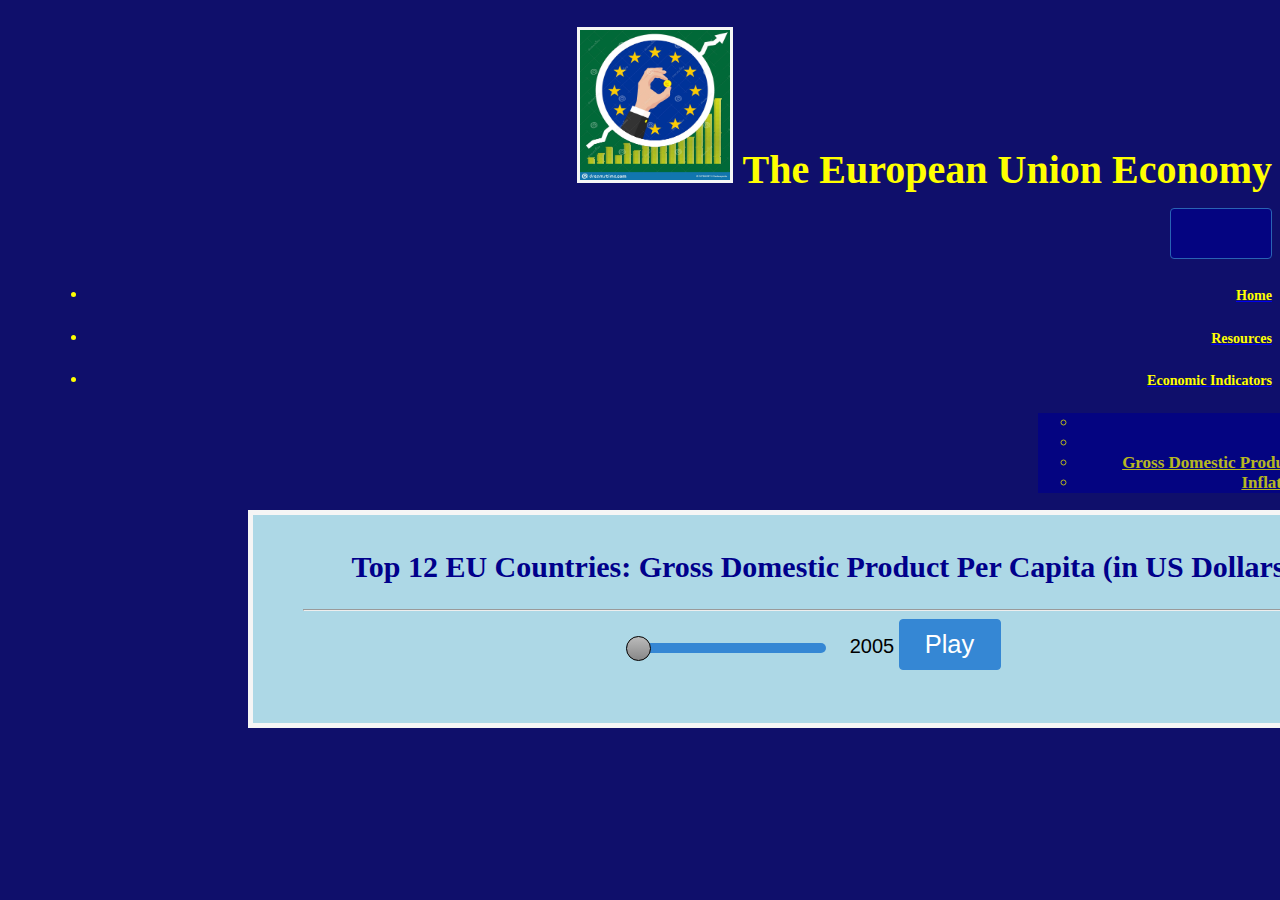
<file: Dashboard/templates/gdp.html>
<!DOCTYPE html>
<html lang="en">

<head>
  <meta charset="UTF-8">
  <title>GDP Per Capita</title>
  <link href="https://cdn.jsdelivr.net/npm/bootstrap@5.0.0-beta2/dist/css/bootstrap.min.css" rel="stylesheet"
    integrity="sha384-BmbxuPwQa2lc/FVzBcNJ7UAyJxM6wuqIj61tLrc4wSX0szH/Ev+nYRRuWlolflfl" crossorigin="anonymous">
  <link rel="stylesheet" type="text/css" href="../static/style_visual.css">

  <script src="https://d3js.org/d3.v6.min.js"></script>
  <script defer type="text/javascript" src="../static/barchartrace/appBar.js"></script>
</head>

<body class="background-img">
  <nav class="navbar navbar-light">
    <div class="container-fluid">
      <span class="navbar-brand mb-0 h1">
        <h1><a href="/"><img src=../static/images/barcharteuro.jpg alt="barcharteuro" width="150" height="150"
              style="border: whitesmoke 3px solid" /></a> The European Union Economy</h1>
      </span>
      <button class="navbar-toggler" type="button" data-bs-toggle="collapse" data-bs-target="#navbarNav"
        aria-controls="navbarNav" aria-expanded="false" aria-label="Toggle navigation">
        <span class="navbar-toggler-icon"></span>
      </button>
      <div class="collapse navbar-collapse" id="navbarNav">
        <ul class="navbar-nav">
          <li class="nav-item">
            <a class="nav-link active" aria-current="page" href="/">
              <h5>Home</h5>
            </a>
          </li>
          <li class="nav-item">
            <a class="nav-link" href="resources">
              <h5>Resources</h5>
            </a>
          </li>
          <li class="nav-item dropdown">
            <a class="nav-link dropdown-toggle" href="#" id="navbarDropdownMenuLink" role="button"
              data-bs-toggle="dropdown" aria-expanded="false">
              <h5>Economic Indicators</h5>
            </a>
            <ul class="dropdown-menu" aria-labelledby="navbarDropdownMenuLink">
              <li><a class="dropdown-item" href="choropleth"><strong>Population</strong></a></li>
              <li><a class="dropdown-item" href="barchartrace"><strong>Gross Domestic Product</strong></a></li>
              <li><a class="dropdown-item" href="beeswarm"><strong>Gross Domestic Product vs Unemployment
                    Rates</strong></a></li>
              <li><a class="dropdown-item" href="Phillips"><strong>Inflation vs Unemployment
                    Rate</strong></a></li>
            </ul>
        </ul>
      </div>
    </div>
  </nav>

  <div class='container'>

    <div id="gdp" style="text-align: center">

      <h2>Top 12 EU Countries: Gross Domestic Product Per Capita (in US Dollars)</h2>
      <hr>
      <div id="chart">
        <input id="slider" type="range" min="2005" max="2019" value="2005" step="1" />
        <span id="range">2005</span>
        <button name="play" id="play">Play</button>
      </div>

    </div>
  </div>
  <script src="https://cdn.jsdelivr.net/npm/bootstrap@5.0.0-beta2/dist/js/bootstrap.bundle.min.js"
    integrity="sha384-b5kHyXgcpbZJO/tY9Ul7kGkf1S0CWuKcCD38l8YkeH8z8QjE0GmW1gYU5S9FOnJ0"
    crossorigin="anonymous"></script>
</body>

</html>
</file>
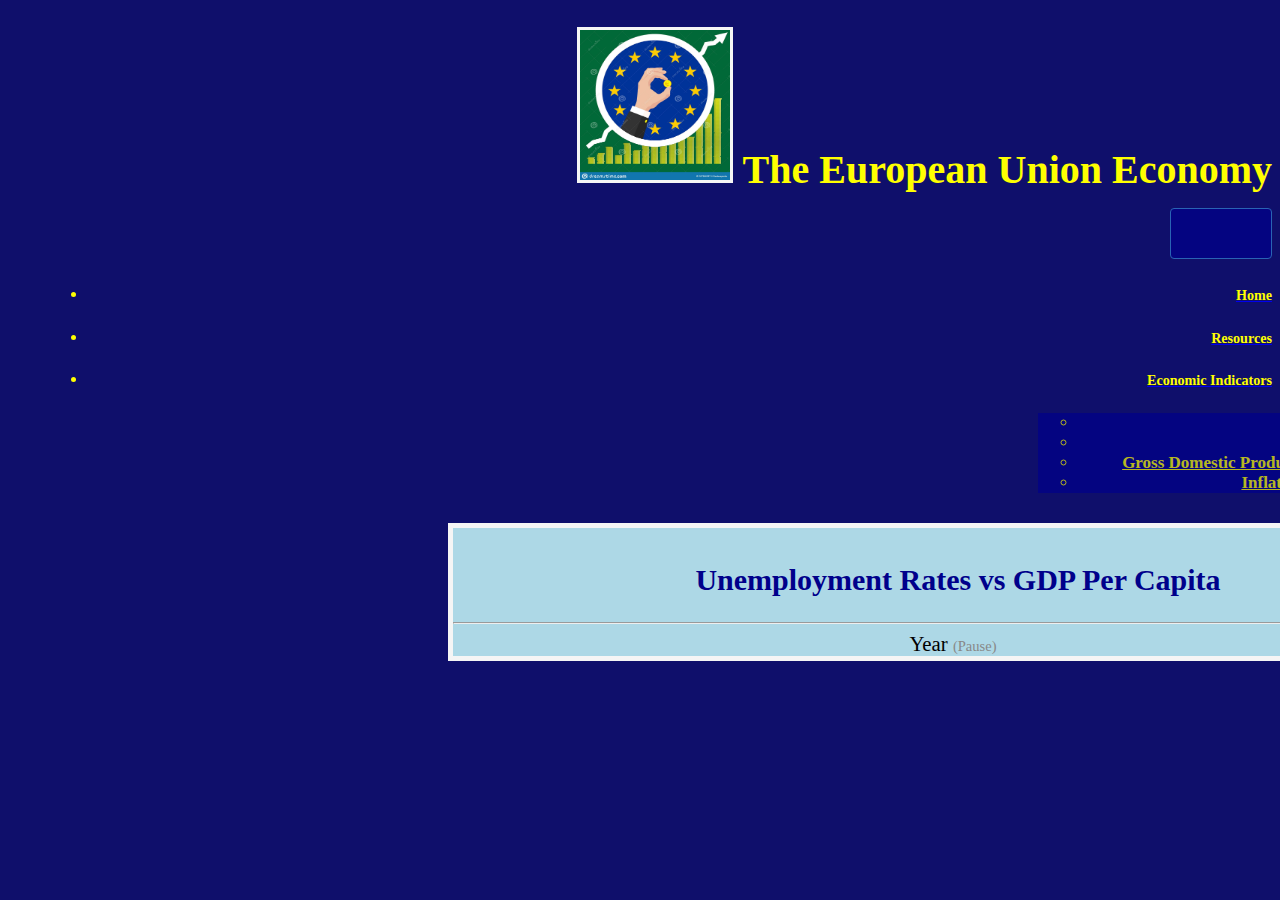
<file: Dashboard/templates/gdp_unemp.html>
<!DOCTYPE html>
<html lang="en">

<head>
  <meta charset="UTF-8">
  <title>Unemployment Rates vs Gross Domestic Product (GDP)</title>
  <link href="https://cdn.jsdelivr.net/npm/bootstrap@5.0.0-beta2/dist/css/bootstrap.min.css" rel="stylesheet" integrity="sha384-BmbxuPwQa2lc/FVzBcNJ7UAyJxM6wuqIj61tLrc4wSX0szH/Ev+nYRRuWlolflfl" crossorigin="anonymous">
  <link rel="stylesheet" type="text/css" href="../static/style_visual.css" >
  
  <!--import CDN for D3-->
  <script src="https://d3js.org/d3.v6.min.js"></script> 
  <script defer type="text/javascript" src="../static/beeswarm/appBeeswarm.js"></script>
</head>
 
<body class="background-img">
    <nav class="navbar navbar-light">
        <div class="container-fluid">
          <span class="navbar-brand mb-0 h1"><h1><a href="/"><img src=../static/images/barcharteuro.jpg  width="150" height="150" style="border: whitesmoke 3px solid" /></a> The European Union Economy</h1>
          </span>
          <button class="navbar-toggler" type="button" data-bs-toggle="collapse" data-bs-target="#navbarNav" aria-controls="navbarNav" aria-expanded="false" aria-label="Toggle navigation">
            <span class="navbar-toggler-icon"></span>
          </button>
             <div class="collapse navbar-collapse" id="navbarNav">
                <ul class="navbar-nav">
                    <li class="nav-item">
                         <a class="nav-link active" aria-current="page" href="/"><h5>Home</h5></a>
                    </li>
                    <li class="nav-item">
                      <a class="nav-link" href="/resources"><h5>Resources</h5></a>
                    </li> 
                    <li class="nav-item dropdown">
                        <a class="nav-link dropdown-toggle" href="#" id="navbarDropdownMenuLink" role="button" data-bs-toggle="dropdown" aria-expanded="false">
                          <h5>Economic Indicators</h5>
                        </a>
                        <ul class="dropdown-menu" aria-labelledby="navbarDropdownMenuLink">
                        <li><a class="dropdown-item" href="choropleth"><strong>Population</strong></a></li>
                        <li><a class="dropdown-item" href="barchartrace"><strong>Gross Domestic Product</strong></a></li>
                        <li><a class="dropdown-item" href="beeswarm"><strong>Gross Domestic Product vs Unemployment Rates</strong></a></li>
                        <li><a class="dropdown-item" href="Phillips"><strong>Inflation vs Unemployment Rate</strong></a></li>
                        </ul>
                </ul>
            </div>
        </div>
      </nav>
    
  <div class='container'>

    <div class="row">

      <div id="main-wrapper">
    
        <h2>Unemployment Rates vs GDP Per Capita</h2>
        <hr>
        <div id="yearmeta" class="centered">
          Year <span id="curryear"></span>
          
          <span id="pauseplay">(Pause)</span>
        </div>
        
        <div id="chart"></div>
        
        <div class="clr"></div>
          
      </div>
    </div>
  
  </div>
    <script src="https://cdn.jsdelivr.net/npm/bootstrap@5.0.0-beta2/dist/js/bootstrap.bundle.min.js" integrity="sha384-b5kHyXgcpbZJO/tY9Ul7kGkf1S0CWuKcCD38l8YkeH8z8QjE0GmW1gYU5S9FOnJ0" crossorigin="anonymous"></script>
</body>
</html>
</file>
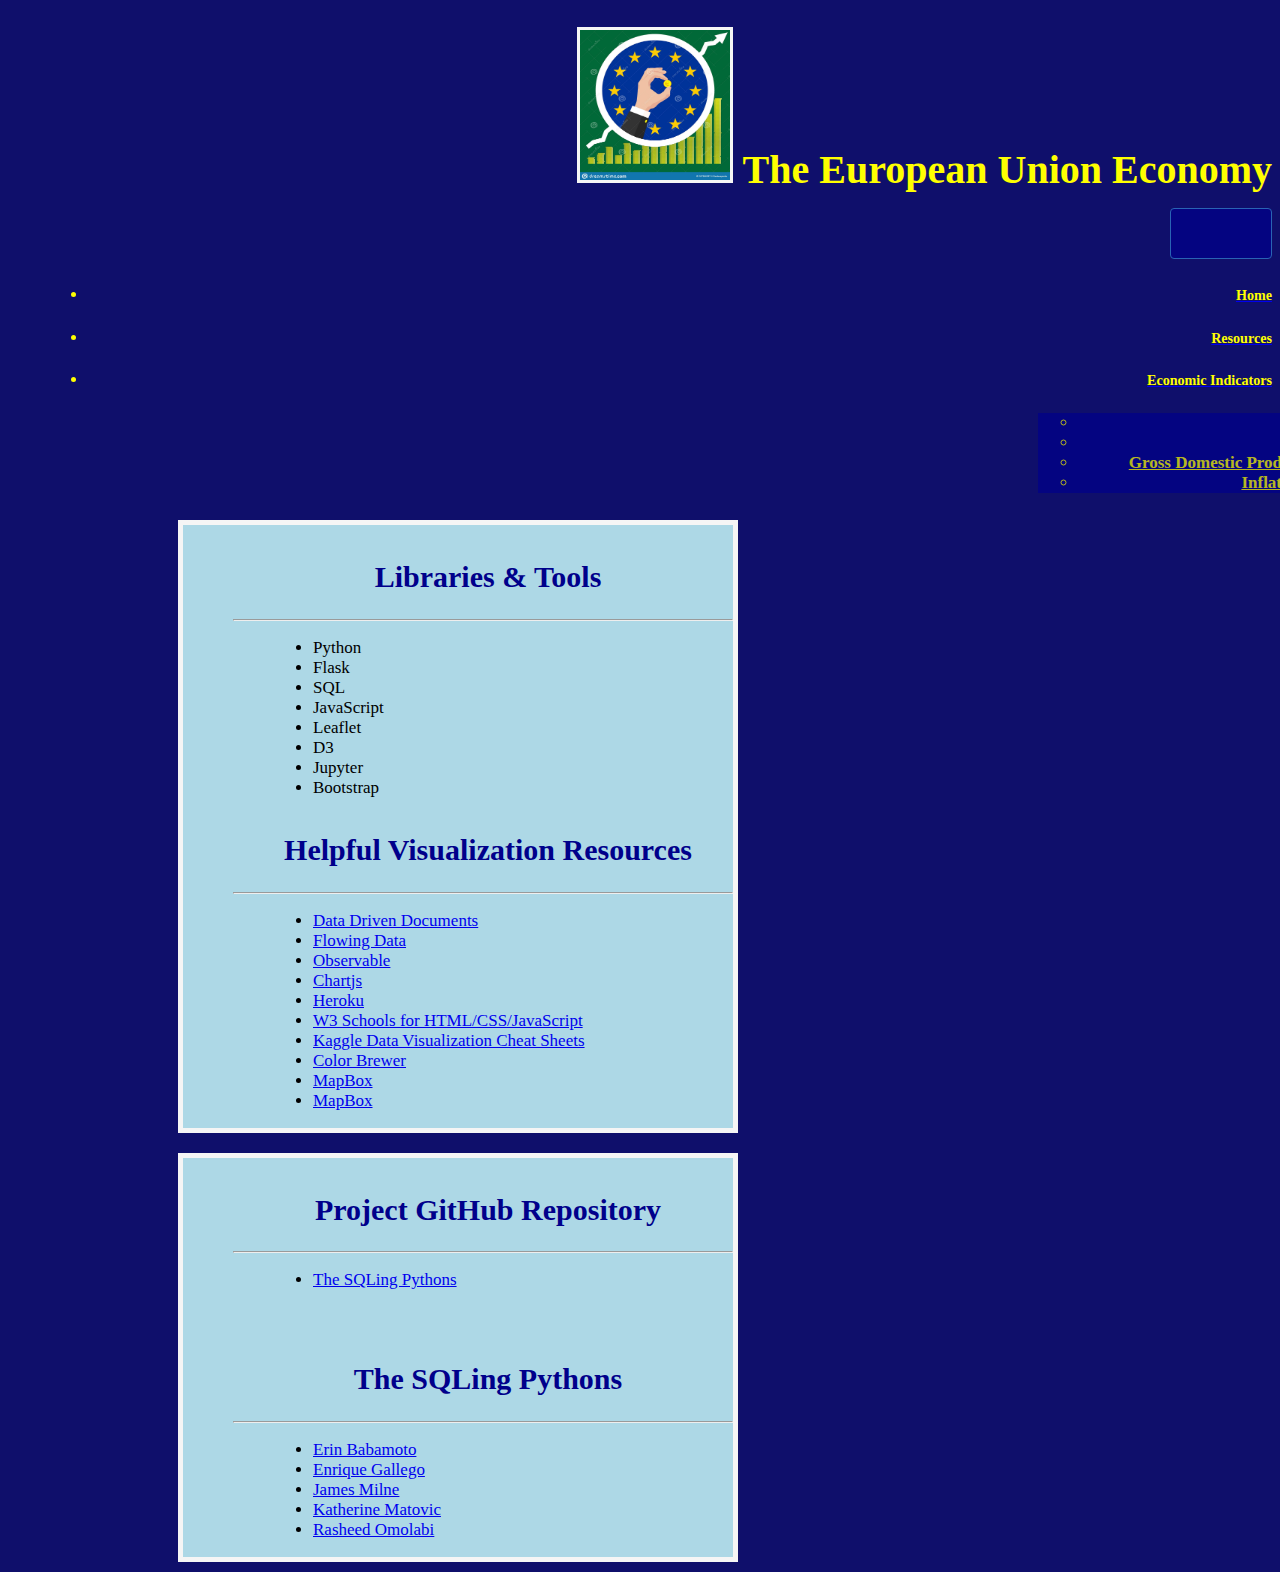
<file: Dashboard/templates/resources.html>
<!DOCTYPE html>
<html lang="en">

<head>
  <meta charset="UTF-8">
  <title>European Union Economy</title>
  <link href="https://cdn.jsdelivr.net/npm/bootstrap@5.0.0-beta2/dist/css/bootstrap.min.css" rel="stylesheet" integrity="sha384-BmbxuPwQa2lc/FVzBcNJ7UAyJxM6wuqIj61tLrc4wSX0szH/Ev+nYRRuWlolflfl" crossorigin="anonymous">
  <link rel="stylesheet" type="text/css" href="../static/style_visual.css">
</head>
 
<body class="background-img">
  <nav class="navbar navbar-light">
    <div class="container-fluid">
      <span class="navbar-brand mb-0 h1"><h1><a href="/"><img src=../static/images/barcharteuro.jpg alt="barchartEU" width="150" height="150" style="border: whitesmoke 3px solid"/></a> The European Union Economy</h1>
      </span>
        <button class="navbar-toggler" type="button" data-bs-toggle="collapse" data-bs-target="#navbarNav" aria-controls="navbarNav" aria-expanded="false" aria-label="Toggle navigation">
          <span class="navbar-toggler-icon"></span>
        </button>
            <div class="collapse navbar-collapse" id="navbarNav">
              <ul class="navbar-nav">
                  <li class="nav-item">
                      <a class="nav-link active" aria-current="page" href="/"><h5>Home</h5></a>
                  </li>
                  <li class="nav-item">
                    <a class="nav-link" href="resources"><h5>Resources</h5></a>
                  </li>
                  <li class="nav-item dropdown">
                    <a class="nav-link dropdown-toggle" href="#" id="navbarDropdownMenuLink" role="button" data-bs-toggle="dropdown" aria-expanded="false">
                      <h5>Economic Indicators</h5></a>
                      <ul class="dropdown-menu" aria-labelledby="navbarDropdownMenuLink">
                        <li><a class="dropdown-item" href="choropleth"><strong>Population</strong></a></li>
                        <li><a class="dropdown-item" href="barchartrace"><strong>Gross Domestic Product</strong></a></li>
                        <li><a class="dropdown-item" href="beeswarm"><strong>Gross Domestic Product vs Unemployment Rate</strong></a></li>
                        <li><a class="dropdown-item" href="Phillips"><strong>Inflation vs Unemployment Rate</strong></a></li>
                      </ul>
                  </li>
              </ul>
            </div>
      </div>
    </nav>
    
 
  <div class="container">
    <div class="row">

      <div class="resource-col1">
        <h2>Libraries & Tools</h2>
        <hr>
          <ul>
            <li>Python</li>
            <li>Flask</li>
            <li>SQL</li>
            <li>JavaScript</li>
            <li>Leaflet</li>
            <li>D3</li>
            <li>Jupyter</li>
            <li>Bootstrap</li>
          </ul>
        
        <h2>Helpful Visualization Resources</h2>
        <hr>
          <ul>
            <li><a href="https://d3js.org/">Data Driven Documents</a></li>
            <li><a href="https://flowingdata.com/">Flowing Data</a></li>
            <li><a href="https://observablehq.com/@d3/gallery">Observable</a></li>
            <li><a href="https://www.chartjs.org/">Chartjs</a></li>
            <li><a href="https://id.heroku.com/login">Heroku</a></li>
            <li><a href="https://www.w3schools.com/html/default.asp">W3 Schools for HTML/CSS/JavaScript</a></li>
            <li><a href="https://www.kaggle.com/kaushiksuresh147/data-visualization-cheat-cheats-and-resources">Kaggle Data Visualization Cheat Sheets</a></li>
            <li><a href="https://colorbrewer2.org/#type=sequential&scheme=RdPu&n=3">Color Brewer</a></li>
            <li><a href="https://www.mapbox.com/">MapBox</a></li> 
            <li><a href="https://leafletjs.com/plugins.html">MapBox</a></li>
          </ul>
    
      </div>
  
      <div id="team" class="resource-col2">
        <h2>Project GitHub Repository</h2>
        <hr>
        <ul>
          <li><a href="https://kfmatovic716.github.io/EU-ECONOMY---Data-Visualization/">The SQLing Pythons</a></li>
        </ul>
        <br>
        <h2>The SQLing Pythons</h2>
        <hr>
          <ul>
            <li><a href="https://github.com/erinbabamoto">Erin Babamoto</a></li>
            <li><a href="https://github.com/Egallego77">Enrique Gallego</a></li>
            <li><a href="https://github.com/jimbo275">James Milne</a></li>
            <li><a href="https://github.com/kfmatovic716">Katherine Matovic</a></li>
            <li><a href="https://github.com/rashhola">Rasheed Omolabi</a></li>
          </ul>
      </div>
    </div>
  
    <br>
  </div>
    
    <script src="https://cdn.jsdelivr.net/npm/bootstrap@5.0.0-beta2/dist/js/bootstrap.bundle.min.js" integrity="sha384-b5kHyXgcpbZJO/tY9Ul7kGkf1S0CWuKcCD38l8YkeH8z8QjE0GmW1gYU5S9FOnJ0" crossorigin="anonymous"></script>

  


  </body>
</html>
</file>
<file: Dashboard/static/style_visual.css>
h1 {
        margin-left: 20px;
        margin-bottom: 15px;
        padding-left: 5px;
        font-size: 40px;
        color: yellow;
        text-decoration: bold;
    }
    
    h2 {
        font-size: 30px;
        color: darkblue;
        text-align: center;
        padding-left: 10px;
        padding-top: 10px;
        text-decoration: bold;
    }
    
    /* Masonry Styling */
    h3 {
        color: whitesmoke;
        text-align:justify;
        /* padding-left: 30px; */
        padding-right: 30px;
    }

    .grid-item {
        margin-bottom: 20px;
        margin-left:30px;
    }

    #beeswarm {
        border: solid 5px whitesmoke;
        background-color: lightblue;
        width: 1000px;
    }
    
    #choroplethChart {
        border: solid 5px whitesmoke;
        background-color: lightblue;
    }

    #gdpChart {
        border: solid 5px whitesmoke;
        background-color: lightblue;
       
    }
    /* ------------------- */
    
    h4 {
        text-align:center;
        padding-right: 20px;
        padding-top: 20px;
        color: darkblue;
    }
    
    h5 {
        /*text-align: left; */
        color: yellow;
        font-weight: bold;
        padding-left: 20px;
    }
    /* resource page bullets */
    ul {
        margin-left: 40px;
    }
    /* Default font style and color of background  */
    
    body {
        background-color: darkblue;
        font-family: 'Times New Roman', Times, serif;
        font-size: 17px;
    }
    
    .background-img {
        /* background-image: url("images/economy.jpeg"); */
        /* background-repeat: repeat;
        background-position: center top; */
        background-color: rgb(15, 15, 107);
        margin-top: auto;
    }
    
     
    .resource-col1,
    .resource-col2 {
        border: solid 5px whitesmoke;
        background-color: lightblue;
        width: 500px;
        float: left;
        margin: 10px;
        margin-right: 30px;
        padding-left: 50px;
        margin-left: 80px;
    }
    
    .container {
        margin-right: 10px;
        margin-left: 30px;
        padding-left: 10px;
    }
    /* Format of navigation bar */
    
    .navbar {
        text-align: right;
        background-color: rgb(15, 15, 107);
        margin-bottom: 5px;
    }


    .navbar-toggler-icon {
        background-color: yellow;
        opacity: 0.6;
    }

    .dropdown-menu {
        width: 400px;
        margin-left: 950px;
        text-align: right;
        background-color: darkblue;
        opacity: 0.7;
    }


    
 

    .dropdown-menu.show {
        display:block;
        margin-left: auto;
    }
    /* Color of navbar icon */
    
    .navbar-toggler {
        background-color:darkblue;
        opacity: 0.7;
        text-align: right;
    }

    .dropdown-item {
        color: yellow;
    }
    
    .nav-item {
        color: yellow;
    }
    /* Footer format */
    
    footer {
        background-color: lightblue;
        margin-top: 1050px;
        margin-bottom:50px
        padding-top: 10px;
        padding-bottom: 30px;
        padding-right: 20px;
        display: block;
        height: 40px;
    }
   
   /* Separate Charts with js */
    #main-wrapper, 
    #population {
        border: solid 5px whitesmoke;
        background-color: lightblue;
        margin-bottom: 20px;
        width:fit-content;
        margin-left: 300px;
        margin-right: 20px;
        margin-top: 10px;
    }

    #inflation {
        border: solid 5px whitesmoke;
        background-color: lightblue;
        margin-bottom: 20px;
        padding-left: 20px;
        width:900px;
        /* margin-left: 350px;  */
    }
    
    #gdp {
        border: solid 5px whitesmoke;
        background-color: lightblue;
        margin-bottom: 20px;
        width:fit-content;
        margin-left: 200px;
        padding-left:50px; 
        padding-bottom:50px;
        margin-right: 20px 
    }

    #gdpBar {
        border: solid 5px whitesmoke;
        background-color: lightblue;

    }
    /* #barchart {
        margin: 0px auto;
        padding-left:0;
        width:800px; */
    
    #team {
        border: solid 5px whitesmoke;
        background-color: lightblue;
        margin-top: 10px;
    }
    
    .row {
        margin-top: 10px;
        margin-left: 20px;
        padding-left: 30px;
        margin-right: 20px;
    }
    

    /* carousel slides  */
    .carousel {
        background: lightblue;
        margin-left: 10px;
        margin-right: 10px;
    } 
    
    #carouselExampleControls {
        height:1000px;
        width:700px;
        margin-top: 20px;
        margin-left:400px;
        margin-right:300px;
        position:absolute;
        border: solid 5px whitesmoke;
    
    }
    
    /* Alignment and positioning of img in carousel */
    .carousel-item img {
    text-align: center;
    width:100%;
    height:auto; 
    }
    
    p {
        text-align:left;
        padding-left: 20px;
        padding-right: 20px;
        padding-top: 5px;
        padding-bottom: 5px;
        margin-bottom: 20px;
    }

   
    
    
    #main-wrapper {
        margin: 30px auto;
        max-width: 1000px;
        margin-left:350px;
    }
    
    #chart {
        margin: 0px auto;
        padding-left:0;
        width:1000px;
        
    }
    
    text {
        fill: #000;
        /*    display: none;*/
    }
    
    text.occlabel {
        font-size: .7rem;
        text-anchor: middle;
    }
    
    .clr {
        clear: both;
    }
    
    .centered {
        text-align: center;
    }
    
    .hidden {
        display: none;
        pointer-events: none;
    }
    /* Header
============================ */

#yearmeta {
    font-size: 1.3rem;
}

#curryear {
    border-bottom: 2px solid #000;
}

#pauseplay {
    font-size: .7em;
    color: #888;
    cursor: pointer;
}


/* Controls
============================ */

#update {
    width: 825px;
    margin: 12px auto 20px auto;
}

.buttons {
    float: left;
    margin-right: 50px;
}

.button {
    width: 85px;
    padding: 5px 5px;
    margin-right: 10px;
    cursor: pointer;
    text-align: center;
    font-size: .9em;
    border: 1px solid #e0e0e0;
    float: left;
    -moz-border-radius: 6px;
    border-radius: 6px;
}

.button:hover {
    background: #e0e0e0;
}

.button.current {
    background: #000;
    color: #fff;
}


/* Chart
============================ */

#chart {
    position: relative;
    margin-top: 0px;
    margin-right: 30px;
    /* width: 1000px; */
    /*    top: 0px;*/
}

.axis text {
    font-size: .7rem;
}

.axis .axistitle {
    text-transform: uppercase;
    font-size: .7rem;
}

.axis path,
.axis line {
    fill: none;
    stroke: #666;
    stroke-width: 1px;
    shape-rendering: crispEdges;
}

.y.axis path {
    display: none;
}

/* Legend
============================ */
    
    #legend {
        float: right;
        max-width: 600px;
    }
    
    #legend .axistitle {
        text-transform: uppercase;
        font-size: .7rem;
        margin-top: 10px;
    }
    
    #legend text.leglabel {
        font-size: .7rem;
        text-anchor: middle;
    }
    
    #legend circle.ind {
        fill: none;
        stroke: #084298;
    } 

    /* James, add your css here */
    
    .countryText {
        font-family: sans-serif;
        fill: #fff;
        text-anchor: middle;
    }
    
    /* styles the slider */
    
    input[type='range'] {
        -webkit-appearance: none !important;
        -webkit-border-radius: 5px;
        background-color: rgb(53, 135, 212);
        height: 10px;
        width: 200px;
        margin: 20px;
    }
    
    input[type='range']::-webkit-slider-thumb {
        -webkit-appearance: none !important;
        -webkit-border-radius: 15px;
        background-color: #bbb;
        background-image: -webkit-gradient(linear, left top, left bottom, from(#bbb), to(#888));
        border: 1px solid #000;
        height: 25px;
        width: 25px;
    }
    
    #range {
        font: 20px sans-serif;
    }
    
    input[type=range] {}
    
    div.tooltip {
        position: absolute;
        text-align: left;
        padding: 2px;
        font: 12px sans-serif;
        background: #EDEDED;
        border: 0px;
        border-radius: 8px;
        pointer-events: none;
    }
    
    button {
        width: 4em;
        height: 2em;
        background: rgb(53, 135, 212);
        border: 1px solid rgb(53, 135, 212);
        border-radius: 4px;
        color: white;
        font-size: 1.5em;
    }
    
    .label {
        font-size: 1.3em;
        text-align: left;
    }
    
    .x.axis1 {
        font-size: 0.9em;
    }
    
    .y.axis1 {
        font-size: 0.9em;
    }

    /* Erin's CSS for map */
  #map {
      width:800px;
      height:600px;
  }

  .leaflet-popup-content {
    text-align: center;
  }
</file>
